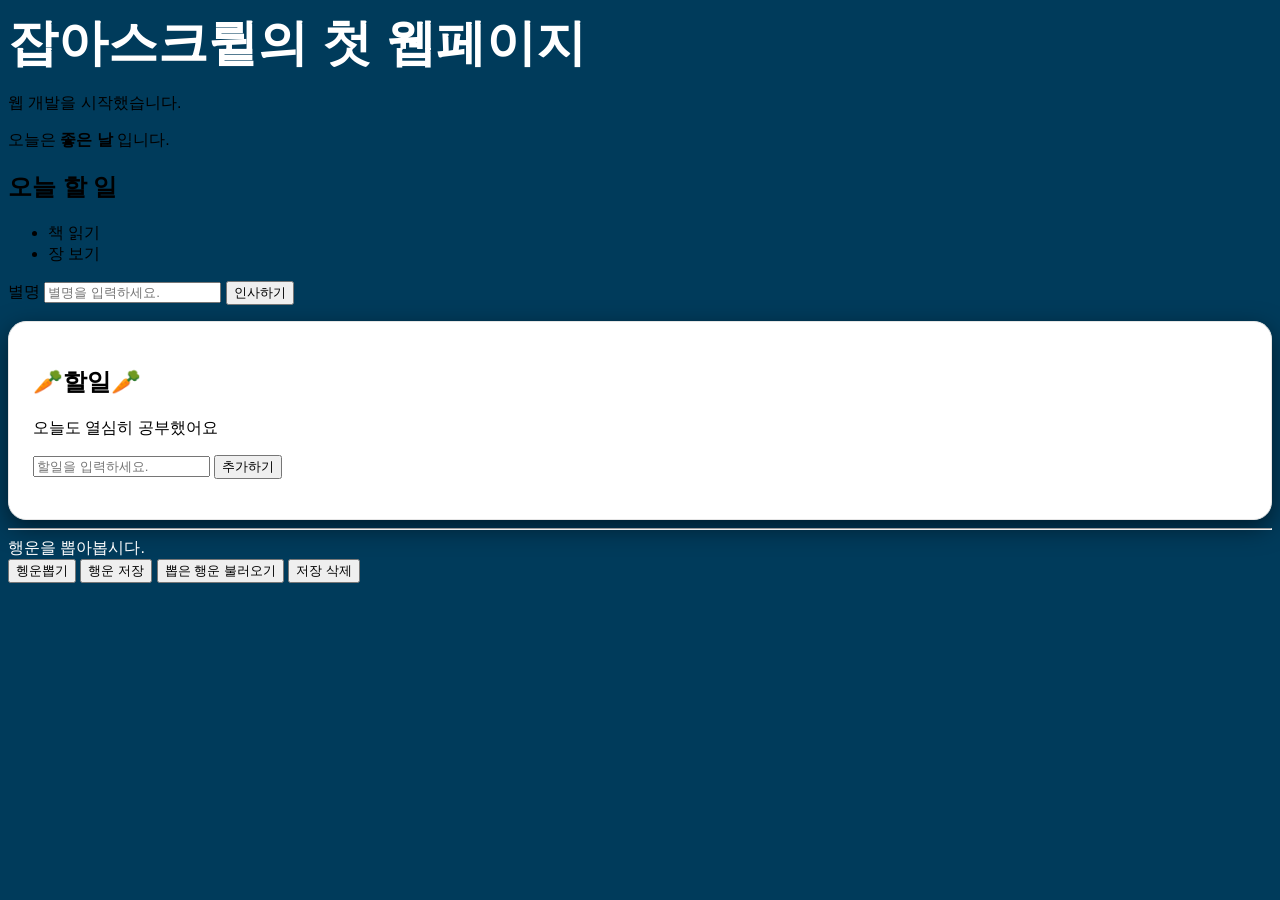
<file: src/main/resources/static/minji_todo/index.html>
<!DOCTYPE html>
<html>
 <head>
		<meta charset="UTF-8">
		<title>토이 1호기:첫 웹페이지</title>
		<link rel="stylesheet" href="./css/style.css">
		<script src="./js/home.js" defer></script>
		
 </head>


 <body>
 	<section>
		<h1>잡아스크륕의 첫 웹페이지</h1>
		<p>웹 개발을 시작했습니다.</p>
		<p>오늘은 <b>좋은 날</b> 입니다.</p>
	</section>
	<section>
		<h2>오늘 할 일</h2><!-- 리스트 만들기 -->
			<ul>
				<li>책 읽기</li>
				<li>장 보기</li>
			</ul>
		<label  for="nickname" >별명</label>
		<input  id="nickname" 
				type="text" 
				placeholder = "별명을 입력하세요.">
		<button type="button" id="hello">인사하기</button>
	</section>
	<p>
	<div class="card">
			<h2>🥕할일🥕</h2>
			<p>오늘도 열심히 공부했어요</p>
				<div class="input-area">
					<input 
					type="text" 
					id="taskInput" 
					placeholder = "할일을 입력하세요.">
					<button id="addbutton">추가하기</button>
				</div>
				<ul id="taskList"></ul>
			</div>
			<hr>
			<div id="result">
			행운을 뽑아봅시다.
			</div>
			<button onclick="drawFortune()">헹운뽑기</button>
			<button onclick="saveFortune()">행운 저장</button>
			<button onclick="loadFortune()">뽑은 행운 불러오기</button>
			<button onclick="delFortune()">저장 삭제</button>
			
		<!-- <script type="text/javascript">
				function sayHello(msg){
					alert(msg);
				}
				sayHello("안녕하세요");
		</script> -->
		
 </body>
 
 
 
 
 
 
 
 
 
 
 
 
 
 
 
</html>
</file>
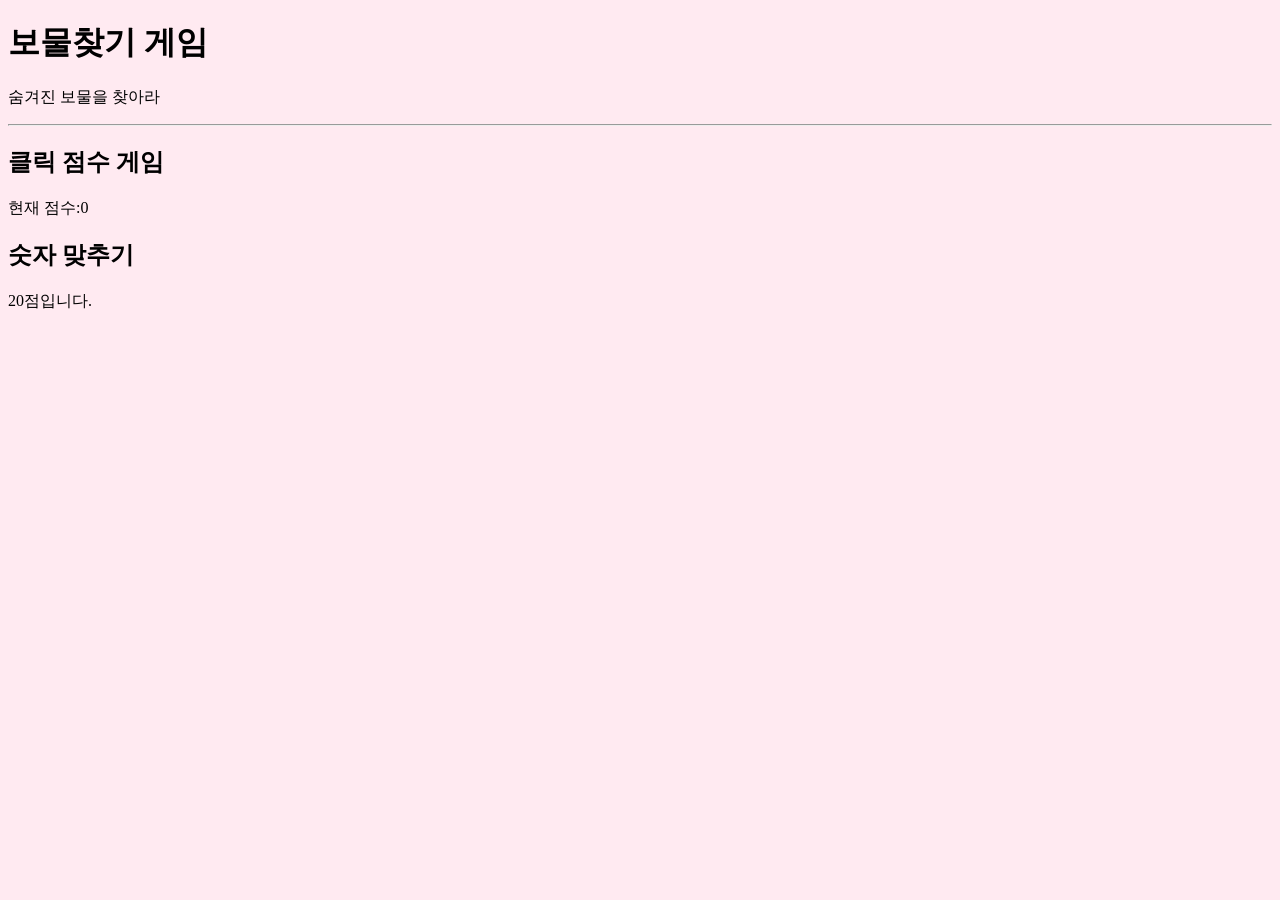
<file: src/main/resources/static/test/index.html>
<!DOCTYPE html>
<html>
<head>
<meta charset="UTF-8">
<title>보물찾기 게임</title>
<Link rel="stylesheet" href="./style.css">
</head>

<body>
		<h1>보물찾기 게임</h1>
		<p>숨겨진 보물을 찾아라</p>
		<hr>
		
			<div class="game-card">
					<h2>클릭 점수 게임</h2>			
					<p>현재 점수:<span id="score">0</span></p>
			</div >
			
			<div class="game-card">
				<h2>숫자 맞추기</h2>
					<p>
					<span class="hightLight">20점</span>입니다.
					</p>
			</div>
			
			
</body>

</html>
</file>
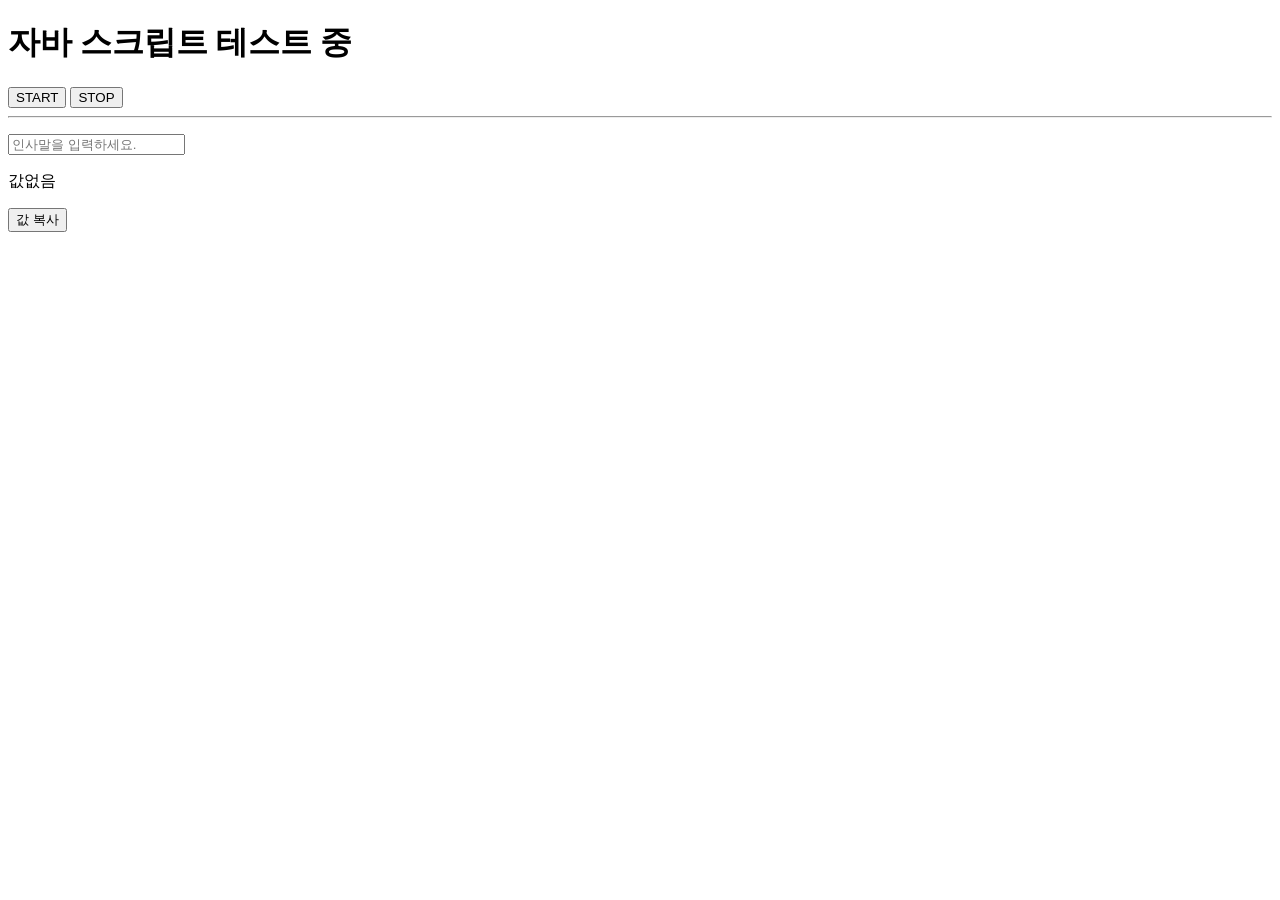
<file: src/main/resources/static/index3.html>
<!DOCTYPE html>
<html>
<head>
	<meta charset="UTF-8">
	<title>자바 스크립트 함수 테스트</title>
</head>
<body>
	<h1>자바 스크립트 테스트 중</h1>
	<button id = "startButton">START</button>
	<button id = "stopButton">STOP</button>
	<hr />
	<p>
		<input 
			id = "greeting" 
			type="text" 
			placeHolder="인사말을 입력하세요.">
	</p>
	<p id="message">값없음</p>
	<button id = "copyButton">값 복사</button>
	
	<script src="./js/js2.js"></script>
</body>
</html>
</file>
<file: src/main/resources/static/minji_todo/css/style.css>
@charset "UTF-8";

	h1{
				margin: 10px 0;
				font-size: 50px;
				color: rgb(255, 255, 255);			
		  }
    body{
    			
    			background-color:#003b5b;
    			font-family: sans-serif;
   		  }
   		.card {
   			padding: 24px;
			background: white;
			border: 1px solid #e5e5e5;
			border-radius: 18px;
			box-shadow: 0 8px 24px rgba(0, 0, 0, 0.5);
   		}
   		li:hover{
   		background: #dbeafe;
   		}
   		#result {
   		color:white;
   		}
</file>
<file: src/main/resources/static/test/style.css>
@charset "UTF-8";

body{
	background-color:#ffeaf1;
	
}
</file>
